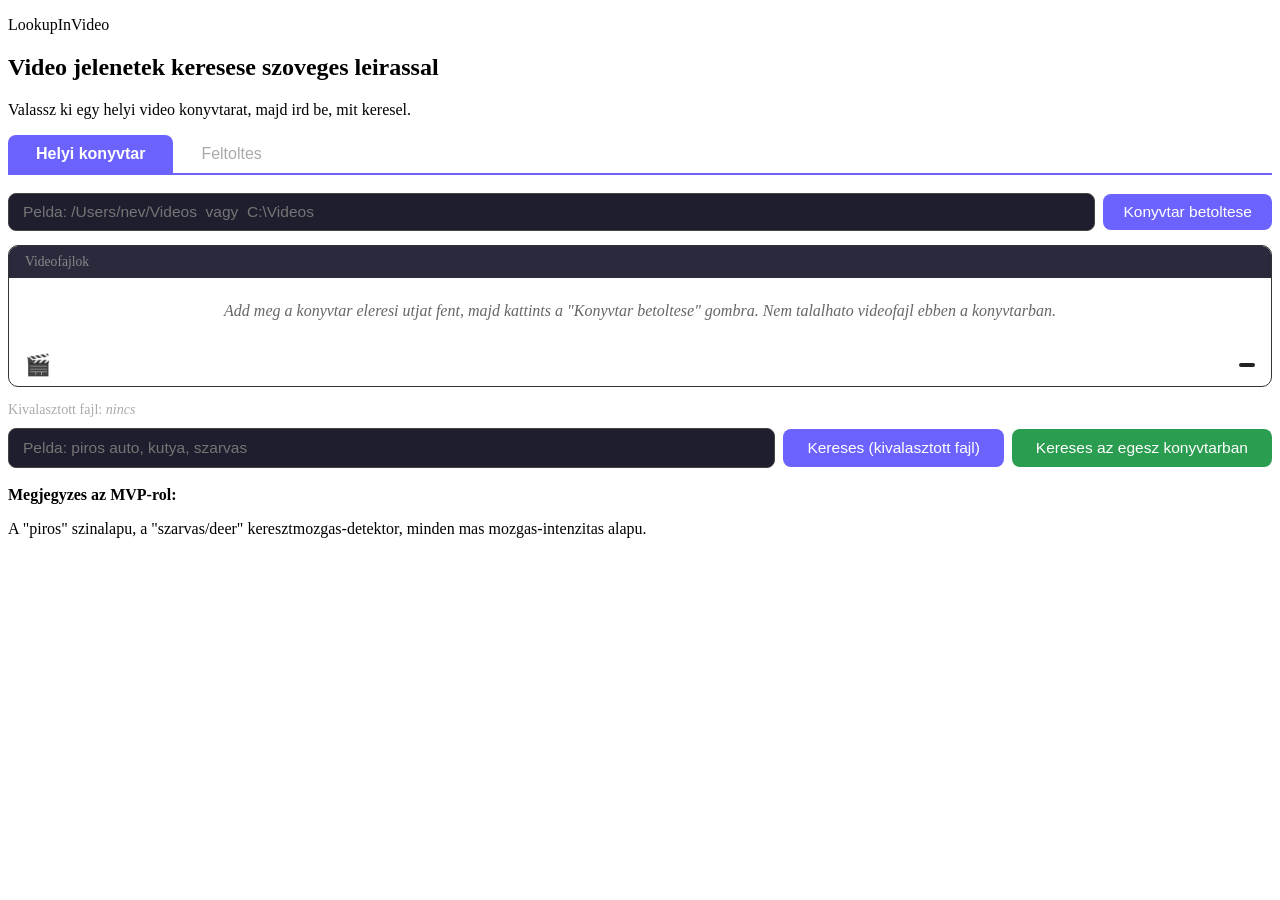
<file: src/main/resources/templates/index.html>
<!DOCTYPE html>
<html lang="hu" xmlns:th="http://www.thymeleaf.org">
<head>
    <meta charset="UTF-8">
    <meta name="viewport" content="width=device-width, initial-scale=1.0">
    <title>LookupInVideo | Jelenetkereses</title>
    <link rel="stylesheet" th:href="@{/css/app.css}">
    <style>
        .tab-bar { display: flex; gap: 0; margin-bottom: 0; border-bottom: 2px solid var(--accent, #6c63ff); }
        .tab-btn { padding: 10px 28px; background: none; border: none; cursor: pointer; font-size: 1rem;
                   color: #aaa; border-radius: 8px 8px 0 0; transition: background 0.2s, color 0.2s; }
        .tab-btn.active { background: var(--accent, #6c63ff); color: #fff; font-weight: 600; }
        .tab-panel { display: none; }
        .tab-panel.active { display: block; }

        .dir-bar { display: flex; gap: 8px; align-items: center; margin-bottom: 14px; }
        .dir-bar input { flex: 1; padding: 9px 14px; border-radius: 8px; border: 1px solid #444;
                         background: #1e1e2e; color: #fff; font-size: 0.97rem; }
        .dir-bar button { padding: 9px 20px; border-radius: 8px; background: var(--accent, #6c63ff);
                          color: #fff; border: none; cursor: pointer; font-size: 0.97rem; white-space: nowrap; }

        .file-explorer { border: 1px solid #333; border-radius: 10px; overflow: hidden; margin-bottom: 14px; }
        .file-explorer-header { background: #2a2a3d; padding: 8px 16px; font-size: 0.85rem; color: #888;
                                 display: flex; gap: 12px; }
        .file-item { display: flex; align-items: center; gap: 12px; padding: 9px 16px; cursor: pointer;
                     border-bottom: 1px solid #2a2a3a; transition: background 0.15s; }
        .file-item:last-child { border-bottom: none; }
        .file-item:hover { background: #2a2a45; }
        .file-item.selected { background: #3a3060; border-left: 3px solid var(--accent, #6c63ff); }
        .file-icon { font-size: 1.3rem; }
        .file-name { flex: 1; font-size: 0.96rem; }
        .file-ext { font-size: 0.8rem; color: #888; background: #222; padding: 2px 8px; border-radius: 4px; }
        .no-files { padding: 24px; text-align: center; color: #666; font-style: italic; }

        .search-row { display: flex; gap: 8px; align-items: center; margin-top: 10px; }
        .search-row input { flex: 1; padding: 10px 14px; border-radius: 8px; border: 1px solid #444;
                            background: #1e1e2e; color: #fff; font-size: 0.97rem; }
        .search-row button { padding: 10px 24px; border-radius: 8px; background: var(--accent, #6c63ff);
                             color: #fff; border: none; cursor: pointer; font-size: 0.97rem; white-space: nowrap; }
        .search-row .btn-all { background: #2a9d50; }
        .search-row .btn-all:hover { background: #22883f; }
        .selected-label { font-size: 0.88rem; color: #aaa; margin-bottom: 4px; min-height: 1.2em; }

        /* Progress overlay */
          #progressOverlay { position: fixed; inset: 0; background: rgba(0,0,0,0.80);
                       z-index: 1000; align-items: flex-start; justify-content: center;
                       overflow-y: auto; padding: 24px 12px; }
        .prog-card { background: #1a1a2e; border: 1px solid #444; border-radius: 16px;
                   padding: 36px 40px; min-width: 440px; max-width: 92vw; text-align: center;
                   max-height: calc(100vh - 48px); overflow-y: auto; }
        .prog-card h2 { color: #fff; margin: 0 0 8px; }
        .prog-status { color: #aaa; font-size: 0.9rem; margin-bottom: 20px;
                       white-space: nowrap; overflow: hidden; text-overflow: ellipsis; }
        .prog-label { color: #ccc; font-size: 0.82rem; text-align: left; margin-bottom: 4px; }
        .prog-bar-wrap { background: #2a2a3d; border-radius: 8px; overflow: hidden; margin-bottom: 14px; }
        .prog-bar-inner { height: 10px; background: #6c63ff; width: 0%; transition: width 0.3s; }
        .prog-bar-inner.green { background: #44c868; height: 22px; }
        .prog-pct-row { position: relative; margin-bottom: 6px; }
        .prog-pct-row .prog-bar-inner { height: 22px; }
        .prog-pct-label { position: absolute; inset: 0; display: flex; align-items: center;
                          justify-content: center; font-size: 0.85rem; font-weight: 700; color: #fff; }
        /* Per-file bars */
        .prog-file-row { margin-bottom: 10px; text-align: left; }
        .prog-file-name { font-size: 0.78rem; color: #aaa; white-space: nowrap; overflow: hidden;
                          text-overflow: ellipsis; max-width: 100%; display: block; margin-bottom: 3px; }
        .prog-file-bar-wrap { background: #2a2a3d; border-radius: 6px; overflow: hidden;
                              position: relative; height: 10px; }
        .prog-file-bar-inner { height: 10px; background: #6c63ff; width: 0%; transition: width 0.3s; }
        .prog-file-pct { position: absolute; right: 5px; top: 50%; transform: translateY(-50%);
                         font-size: 0.7rem; color: #fff; font-weight: 600; line-height: 1; }
        .prog-file-count { color: #888; font-size: 0.85rem; margin-bottom: 24px; }
        .prog-cancel { padding: 8px 24px; border-radius: 8px; background: #333;
                       color: #aaa; border: 1px solid #555; cursor: pointer; font-size: 0.9rem; }
        .prog-timer { color: #8888bb; font-size: 0.83rem; margin: -10px 0 16px; letter-spacing: 0.02em; }
    </style>
</head>
<body>
<div class="bg-orb bg-orb-left"></div>
<div class="bg-orb bg-orb-right"></div>

<main class="container">
    <section class="hero">
        <p class="kicker">LookupInVideo</p>
        <h1>Video jelenetek keresese szoveges leirassal</h1>
        <p class="lead">
            Valassz ki egy helyi video konyvtarat, majd ird be, mit keresel.
        </p>
    </section>

    <section class="panel">
        <p class="error" th:if="${error}" th:text="${error}"></p>

        <!-- Fül-választó -->
        <div class="tab-bar">
            <button class="tab-btn" id="tab-local-btn" onclick="switchTab('local')">Helyi konyvtar</button>
            <button class="tab-btn" id="tab-upload-btn" onclick="switchTab('upload')">Feltoltes</button>
        </div>

        <!-- === HELYI KÖNYVTÁR TAB === -->
        <div class="tab-panel" id="tab-local">
            <!-- Könyvtár megadása -->
            <form method="get" action="/browse" id="browse-form" style="margin-top:18px;">
                <div class="dir-bar">
                    <input type="text" name="dir" id="dirInput"
                           th:value="${videoDir}"
                           placeholder="Pelda: /Users/nev/Videos  vagy  C:\Videos">
                    <input type="hidden" name="query" th:value="${query}">
                    <button type="submit">Konyvtar betoltese</button>
                </div>
            </form>

            <!-- File Explorer lista -->
            <div class="file-explorer">
                <div class="file-explorer-header">
                    <span>Videofajlok</span>
                    <span th:if="${videoFiles != null and !videoFiles.isEmpty()}"
                          th:text="'(' + ${videoFiles.size()} + ' db)'"></span>
                </div>
                <div th:if="${videoFiles == null or videoFiles.isEmpty()}" class="no-files">
                    <span th:if="${videoDir == null or videoDir.isBlank()}">Add meg a konyvtar eleresi utjat fent, majd kattints a "Konyvtar betoltese" gombra.</span>
                    <span th:if="${videoDir != null and !videoDir.isBlank()}">Nem talalhato videofajl ebben a konyvtarban.</span>
                </div>
                <div th:each="f, fStat : ${videoFiles}"
                     class="file-item"
                     th:id="'file-' + ${fStat.index}"
                     th:data-index="${fStat.index}"
                     th:data-filename="${f}"
                     onclick="selectFile(this)">
                    <span class="file-icon">🎬</span>
                    <span class="file-name" th:text="${f}"></span>
                    <span class="file-ext"></span>
                </div>
            </div>

            <!-- Keresés helyi fájlból -->
            <form method="post" action="/search-local" id="local-search-form">
                <input type="hidden" name="videoDir" th:value="${videoDir}" id="localVideoDir">
                <input type="hidden" name="videoFile" id="localVideoFile" value="">
                <p class="selected-label" id="selectedLabel">Kivalasztott fajl: <em>nincs</em></p>
                <div class="search-row">
                    <input type="text" name="query" id="localQuery"
                           th:value="${query}"
                           placeholder="Pelda: piros auto, kutya, szarvas">
                    <button type="button" onclick="searchSingle()">Kereses (kivalasztott fajl)</button>
                    <button type="button" class="btn-all" onclick="searchDir()">Kereses az egesz konyvtarban</button>
                </div>
            </form>
        </div>

        <!-- === FELTÖLTÉS TAB === -->
        <div class="tab-panel" id="tab-upload">
            <form th:action="@{/search}" method="post" enctype="multipart/form-data"
                  id="upload-form" class="search-form" style="margin-top:18px;">
                <label class="field">
                    <span>Video fajl feltoltese</span>
                    <input type="file" name="video" accept="video/*" required>
                </label>
                <label class="field">
                    <span>Kereses</span>
                    <input type="text" name="query"
                           placeholder="Pelda: piros auto, kutya, szarvas"
                           th:value="${query}" required>
                </label>
                <button type="submit" class="cta">Kereses inditasa</button>
            </form>
        </div>

        <div class="hint-box" style="margin-top:18px;">
            <strong>Megjegyzes az MVP-rol:</strong>
            <p>A "piros" szinalapu, a "szarvas/deer" keresztmozgas-detektor, minden mas mozgas-intenzitas alapu.</p>
        </div>
    </section>
</main>

<!-- Progress overlay -->
<div id="progressOverlay" style="display:none;">
    <div class="prog-card">
        <h2>Kereses folyamatban...</h2>
        <p class="prog-status" id="progStatus">Elokeszites...</p>

        <div id="progFileBars"><!-- per-file progress bars --></div>

        <p class="prog-label">Osszes haladas:</p>
        <div class="prog-bar-wrap prog-pct-row">
            <div class="prog-bar-inner green" id="progOverallBar"></div>
            <span class="prog-pct-label" id="progPct">0%</span>
        </div>
        <p class="prog-file-count" id="progFileCount"></p>
        <p class="prog-timer" id="progTimer"></p>
        <p id="progMatchCount" style="color:#44c868; font-size:0.9rem; margin-bottom:20px; display:none;"></p>

        <button class="prog-cancel" onclick="cancelSearch()">Megszakitas</button>
    </div>
</div>

<script>
    // Aktív fájl
    let selectedFile = '';

    function switchTab(tab) {
        document.getElementById('tab-local').classList.toggle('active', tab === 'local');
        document.getElementById('tab-upload').classList.toggle('active', tab === 'upload');
        document.getElementById('tab-local-btn').classList.toggle('active', tab === 'local');
        document.getElementById('tab-upload-btn').classList.toggle('active', tab === 'upload');
    }

    function selectFile(el) {
        document.querySelectorAll('.file-item').forEach(e => e.classList.remove('selected'));
        el.classList.add('selected');

        selectedFile = el.dataset.filename;
        document.getElementById('localVideoFile').value = selectedFile;
        document.getElementById('selectedLabel').innerHTML =
            'Kivalasztott fajl: <strong>' + selectedFile + '</strong>';

        // kiterjesztes badge
        const extEl = el.querySelector('.file-ext');
        if (extEl) {
            const parts = selectedFile.split('.');
            extEl.textContent = parts.length > 1 ? parts[parts.length - 1].toUpperCase() : '';
        }
    }

    function validateLocal() {
        if (!selectedFile) {
            alert('Kerjuk, kattints egy videofajlra a listabol!');
            return false;
        }
        const q = document.getElementById('localQuery').value.trim();
        if (!q) {
            alert('Adj meg egy szoveges keresest!');
            return false;
        }
        return true;
    }

    // Oldalbetöltéskor: ha van videolista, helyi tab aktív, egyébként helyi tab aktív alapból
    window.addEventListener('DOMContentLoaded', function () {
        switchTab('local');
        // kiterjesztes badge feltoltese minden sorhoz
        document.querySelectorAll('.file-item').forEach(function(el) {
            const name = el.dataset.filename || '';
            const extEl = el.querySelector('.file-ext');
            if (extEl && name.includes('.')) {
                const parts = name.split('.');
                extEl.textContent = parts[parts.length - 1].toUpperCase();
            }
        });

        // Feltoltes form: async progress
        const uploadForm = document.getElementById('upload-form');
        if (uploadForm) {
            uploadForm.addEventListener('submit', function(e) {
                e.preventDefault();
                const fileInput = this.querySelector('[name="video"]');
                const queryInput = this.querySelector('[name="query"]');
                if (!fileInput || !fileInput.files[0]) { alert('Tolts fel egy videot!'); return; }
                if (!queryInput || !queryInput.value.trim()) { alert('Adj meg egy keresesi szoveget!'); return; }
                showOverlay();
                const fd = new FormData();
                fd.append('video', fileInput.files[0]);
                fd.append('query', queryInput.value.trim());
                fetch('/search-async', { method: 'POST', body: fd })
                .then(r => r.json())
                .then(data => {
                    if (data.error) { hideOverlay(); alert('Hiba: ' + data.error); return; }
                    _resultUrl = '/result-single/' + data.jobId;
                    _pollActive = true;
                    pollProgress(data.jobId);
                })
                .catch(err => { hideOverlay(); alert('Halozati hiba: ' + err.message); });
            });
        }
    });

    // -----------------------------------------------------------------------
    // Könyvtár-szintű keresés + progress
    // -----------------------------------------------------------------------
    let _pollActive = false;
    let _resultUrl  = '';
    let _pollFailures = 0;
    const MAX_POLL_FAILURES = 6;
    let _searchStartTime = 0;

    function searchSingle() {
        if (!selectedFile) { alert('Kerjuk, kattints egy videofajlra a listabol!'); return; }
        const q = document.getElementById('localQuery').value.trim();
        if (!q) { alert('Adj meg egy szoveges keresest!'); return; }
        const dir = document.getElementById('dirInput').value.trim();
        showOverlay();
        fetch('/search-local-async', {
            method: 'POST',
            headers: { 'Content-Type': 'application/x-www-form-urlencoded' },
            body: new URLSearchParams({ videoDir: dir, videoFile: selectedFile, query: q })
        })
        .then(r => r.json())
        .then(data => {
            if (data.error) { hideOverlay(); alert('Hiba: ' + data.error); return; }
            _resultUrl = '/result-single/' + data.jobId;
            _pollActive = true;
            _pollFailures = 0;
            pollProgress(data.jobId);
        })
        .catch(err => { hideOverlay(); alert('Halozati hiba: ' + err.message); });
    }
    function searchDir() {
        const dir = document.getElementById('dirInput').value.trim();
        const q   = document.getElementById('localQuery').value.trim();
        if (!dir) { alert('Add meg a konyvtar eleresi utjat!'); return; }
        if (!q)   { alert('Adj meg egy keresesi szoveget!'); return; }

        showOverlay();

        fetch('/search-dir', {
            method: 'POST',
            headers: { 'Content-Type': 'application/x-www-form-urlencoded' },
            body: new URLSearchParams({ videoDir: dir, query: q })
        })
        .then(r => r.json())
        .then(data => {
            if (data.error) {
                hideOverlay();
                alert('Hiba: ' + data.error);
                return;
            }
            _resultUrl = '/results/' + data.jobId;
            _pollActive = true;
            _pollFailures = 0;
            pollProgress(data.jobId);
        })
        .catch(err => {
            hideOverlay();
            alert('Halozati hiba: ' + err.message);
        });
    }

    function pollProgress(jobId) {
        if (!_pollActive) return;
        fetch('/progress/' + jobId)
        .then(r => {
            if (r.status === 404) {
                throw new Error('JOB_NOT_FOUND');
            }
            if (!r.ok) {
                throw new Error('HTTP_' + r.status);
            }
            return r.json();
        })
        .then(p => {
            _pollFailures = 0;
            updateOverlay(p);
            if (p.status === 'DONE') {
                _pollActive = false;
                window.location.href = _resultUrl;
            } else if (p.status === 'ERROR') {
                _pollActive = false;
                hideOverlay();
                alert('Hiba a feldolgozas soran: ' + (p.error || 'ismeretlen hiba'));
            } else {
                setTimeout(() => pollProgress(jobId), 400);
            }
        })
        .catch((err) => {
            _pollFailures += 1;
            const isNotFound = err && typeof err.message === 'string' && err.message.includes('JOB_NOT_FOUND');
            if (isNotFound || _pollFailures >= MAX_POLL_FAILURES) {
                _pollActive = false;
                hideOverlay();
                alert('A feldolgozas allapota elveszett vagy a szerver leallt. Indits uj keresest.');
                return;
            }
            if (_pollActive) setTimeout(() => pollProgress(jobId), 1000);
        });
    }

    function updateOverlay(p) {
        document.getElementById('progStatus').textContent = p.statusText || '';

        // Per-file progress bars
        const container = document.getElementById('progFileBars');
        const fp = p.fileProgress || {};
        const entries = Object.entries(fp);
        if (entries.length > 0) {
            let html = '<p class="prog-label">Aktivan feldolgozas alatt (' + entries.length + ' fajl):</p>';
            entries.forEach(function([name, pct]) {
                html += '<div class="prog-file-row">' +
                    '<span class="prog-file-name">' + name + '</span>' +
                    '<div class="prog-file-bar-wrap">' +
                    '<div class="prog-file-bar-inner" style="width:' + pct + '%"></div>' +
                    (pct > 5 ? '<span class="prog-file-pct">' + pct + '%</span>' : '') +
                    '</div></div>';
            });
            container.innerHTML = html;
        } else if (!p.parallelMode) {
            const pct = p.framePercent || 0;
            container.innerHTML = '<p class="prog-label">Aktualis fajl:</p>' +
                '<div class="prog-bar-wrap"><div class="prog-bar-inner" style="width:' + pct + '%"></div></div>';
        } else {
            container.innerHTML = '';
        }

        // Osszes haladas
        document.getElementById('progOverallBar').style.width = (p.percent || 0) + '%';
        document.getElementById('progPct').textContent        = (p.percent || 0) + '%';
        if (p.total > 0) {
            const label = p.parallelMode
                ? p.processed + ' / ' + p.total + ' fajl kesz  |  ' + p.threadCount + ' szal'
                : p.processed + ' / ' + p.total + ' fajl feldolgozva';
            document.getElementById('progFileCount').textContent = label;
        }
        const matchEl = document.getElementById('progMatchCount');
        if (p.matchesFound > 0) {
            matchEl.style.display = 'block';
            matchEl.textContent = '\u2713 ' + p.matchesFound + ' talalat eddig';
        } else {
            matchEl.style.display = 'none';
        }

        // Elapsed + ETA
        const timerEl = document.getElementById('progTimer');
        if (timerEl && _searchStartTime > 0) {
            const elapsedSec = Math.round((Date.now() - _searchStartTime) / 1000);
            const pct = p.percent || 0;
            function fmtTime(s) {
                const m = Math.floor(s / 60), sec = s % 60;
                return m + ':' + (sec < 10 ? '0' : '') + sec;
            }
            let timerText = 'Eltelt: ' + fmtTime(elapsedSec);
            if (pct >= 2 && elapsedSec > 3) {
                const etaSec = Math.round(elapsedSec * (100 - pct) / pct);
                timerText += '  \u2022  Becslés: még ~' + fmtTime(etaSec);
            }
            timerEl.textContent = timerText;
        }
    }

    function showOverlay() {
        _searchStartTime = Date.now();
        document.getElementById('progressOverlay').style.display = 'flex';
    }

    function hideOverlay() {
        document.getElementById('progressOverlay').style.display = 'none';
    }

    function cancelSearch() {
        _pollActive = false;
        _pollFailures = 0;
        hideOverlay();
    }
</script>
</body>
</html>
</file>
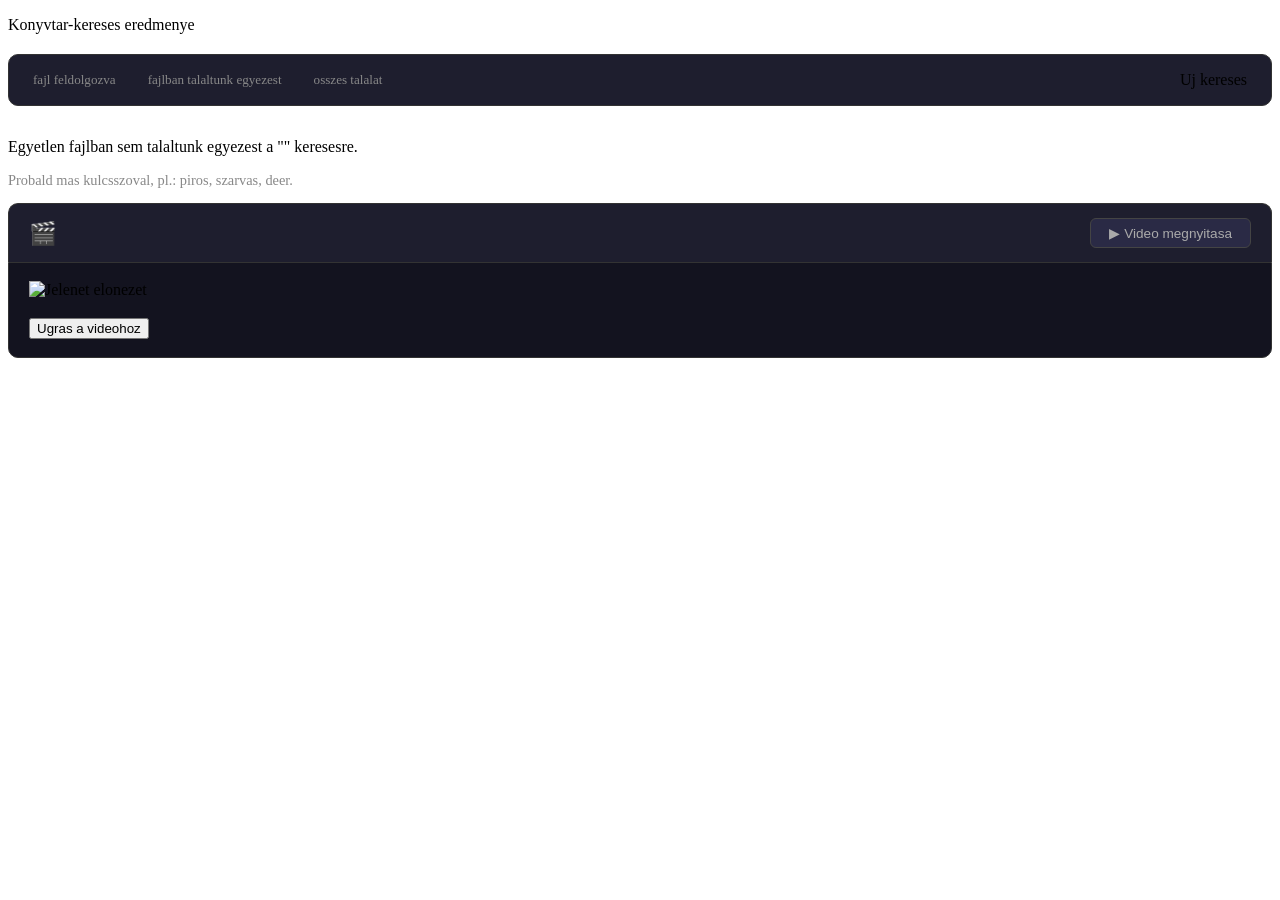
<file: src/main/resources/templates/results-dir.html>
<!DOCTYPE html>
<html lang="hu" xmlns:th="http://www.thymeleaf.org">
<head>
    <meta charset="UTF-8">
    <meta name="viewport" content="width=device-width, initial-scale=1.0">
    <title>LookupInVideo | Konyvtar talalatok</title>
    <link rel="stylesheet" th:href="@{/css/app.css}">
    <style>
        .file-section { margin-bottom: 40px; }
        .file-header { display: flex; align-items: center; gap: 14px; padding: 14px 20px;
                       background: #1e1e2e; border-radius: 10px 10px 0 0;
                       border: 1px solid #333; border-bottom: none; }
        .file-header h2 { margin: 0; font-size: 1.05rem; color: #e0e0ff; flex: 1; }
        .file-meta { font-size: 0.85rem; color: #888; }
        .file-body { border: 1px solid #333; border-radius: 0 0 10px 10px;
                     padding: 18px 20px; background: #13131f; }
        .video-toggle { padding: 6px 18px; background: #2a2a45; color: #aaa;
                        border: 1px solid #444; border-radius: 6px; cursor: pointer;
                        font-size: 0.85rem; transition: background 0.2s; }
        .video-toggle:hover { background: #3a3060; color: #fff; }
        .flip-btn { padding: 6px 14px; background: #2a2a45; color: #aaa;
                    border: 1px solid #444; border-radius: 6px; cursor: pointer;
                    font-size: 0.85rem; transition: background 0.2s; display: none; }
        .flip-btn:hover { background: #3a3060; color: #fff; }
        .flip-btn.active { background: #5a3060; color: #ffb3ff; border-color: #aa66cc; }
        .inline-player { width: 100%; max-height: 340px; border-radius: 8px;
                         display: none; margin-bottom: 16px;
                         transition: transform 0.3s; }
        .inline-player.flipped { transform: rotate(180deg); }
        .no-match-note { color: #666; font-style: italic; font-size: 0.9rem; }
        .summary-bar { background: #1e1e2e; border: 1px solid #333; border-radius: 10px;
                       padding: 16px 24px; margin-bottom: 32px;
                       display: flex; gap: 32px; flex-wrap: wrap; align-items: center; }
        .summary-bar .stat { text-align: center; }
        .summary-bar .stat-num { font-size: 1.8rem; font-weight: 700; color: #6c63ff; }
        .summary-bar .stat-label { font-size: 0.82rem; color: #888; }
    </style>
</head>
<body>
<div class="bg-orb bg-orb-left"></div>
<div class="bg-orb bg-orb-right"></div>

<main class="container">
    <section class="hero compact">
        <p class="kicker">Konyvtar-kereses eredmenye</p>
        <h1 th:text="'Kereses: ' + ${query}"></h1>
    </section>

    <div class="summary-bar">
        <div class="stat">
            <div class="stat-num" th:text="${totalScanned}"></div>
            <div class="stat-label">fajl feldolgozva</div>
        </div>
        <div class="stat">
            <div class="stat-num" th:text="${#lists.size(outcomes)}"></div>
            <div class="stat-label">fajlban talaltunk egyezest</div>
        </div>
        <div class="stat">
            <div class="stat-num"
                 th:text="${totalMatches}"></div>
            <div class="stat-label">osszes talalat</div>
        </div>
        <div style="flex:1; text-align:right;">
            <a class="cta secondary" th:href="@{/}">Uj kereses</a>
        </div>
    </div>

    <!-- Nincs találat -->
    <section class="panel" th:if="${outcomes.isEmpty()}">
        <p>Egyetlen fajlban sem talaltunk egyezest a "<span th:text="${query}"></span>" keresesre.</p>
        <p style="color:#888; font-size:0.9rem;">Probald mas kulcsszoval, pl.: piros, szarvas, deer.</p>
    </section>

    <!-- Fájlonkénti eredmények -->
    <div th:each="outcome : ${outcomes}" class="file-section">
        <div class="file-header">
            <span style="font-size:1.4rem;">🎬</span>
            <h2 th:text="${outcome.fileName}"></h2>
            <span class="file-meta"
                  th:text="${#lists.size(outcome.matches)} + ' talalat | ' + ${outcome.formattedDuration}"></span>
            <button class="video-toggle"
                    th:attr="data-videoid=${outcome.videoId}"
                    onclick="togglePlayer(this)">▶ Video megnyitasa</button>
            <button class="flip-btn"
                    th:attr="data-videoid=${outcome.videoId}"
                    th:id="'flip-' + ${outcome.videoId}"
                    onclick="flipPlayer(this)">&#x21BB; Megforditas</button>
        </div>
        <div class="file-body">
            <video class="inline-player"
                   controls
                   th:id="'player-' + ${outcome.videoId}">
                <source th:src="@{/media/{id}(id=${outcome.videoId})}" type="video/mp4">
            </video>

            <div class="results-grid">
                <article class="result-card" th:each="match : ${outcome.matches}">
                    <img th:if="${match.previewDataUrl != ''}"
                         th:src="${match.previewDataUrl}"
                         alt="Jelenet elonezet">
                    <div class="result-content">
                        <h3 th:text="'Idopont: ' + ${match.formattedTimestamp}"></h3>
                        <p th:text="${match.reason}"></p>
                        <button class="jump"
                                type="button"
                                th:attr="data-seconds=${match.timestampSeconds},data-videoid=${outcome.videoId}"
                                onclick="seekTo(this)">Ugras a videohoz</button>
                    </div>
                </article>
            </div>
        </div>
    </div>
</main>

<script>
    function togglePlayer(btn) {
        const videoId = btn.getAttribute('data-videoid');
        const player = document.getElementById('player-' + videoId);
        const flipBtn = document.getElementById('flip-' + videoId);
        if (!player) return;
        const visible = player.style.display === 'block';
        player.style.display = visible ? 'none' : 'block';
        btn.textContent = visible ? '▶ Video megnyitasa' : '✕ Video bezarasa';
        if (flipBtn) flipBtn.style.display = visible ? 'none' : 'inline-block';
    }

    function flipPlayer(btn) {
        const videoId = btn.getAttribute('data-videoid');
        const player = document.getElementById('player-' + videoId);
        if (!player) return;
        const flipped = player.classList.toggle('flipped');
        btn.classList.toggle('active', flipped);
        btn.textContent = flipped ? '\u21BB Talpra allitva' : '\u21BB Megforditas';
    }

    function seekTo(btn) {
        const videoId = btn.getAttribute('data-videoid');
        const seconds = Number(btn.getAttribute('data-seconds'));
        const player = document.getElementById('player-' + videoId);
        if (!player) return;

        player.style.display = 'block';
        const toggleBtn = player.closest('.file-body').previousElementSibling
                            .querySelector('.video-toggle');
        if (toggleBtn) toggleBtn.textContent = '✕ Video bezarasa';

        if (!Number.isNaN(seconds)) {
            player.currentTime = seconds;
            player.play();
            player.scrollIntoView({ behavior: 'smooth', block: 'center' });
        }
        const flipBtn = player.closest('.file-body').previousElementSibling
                            .querySelector('.flip-btn');
        if (flipBtn) flipBtn.style.display = 'inline-block';
    }
</script>
</body>
</html>
</file>
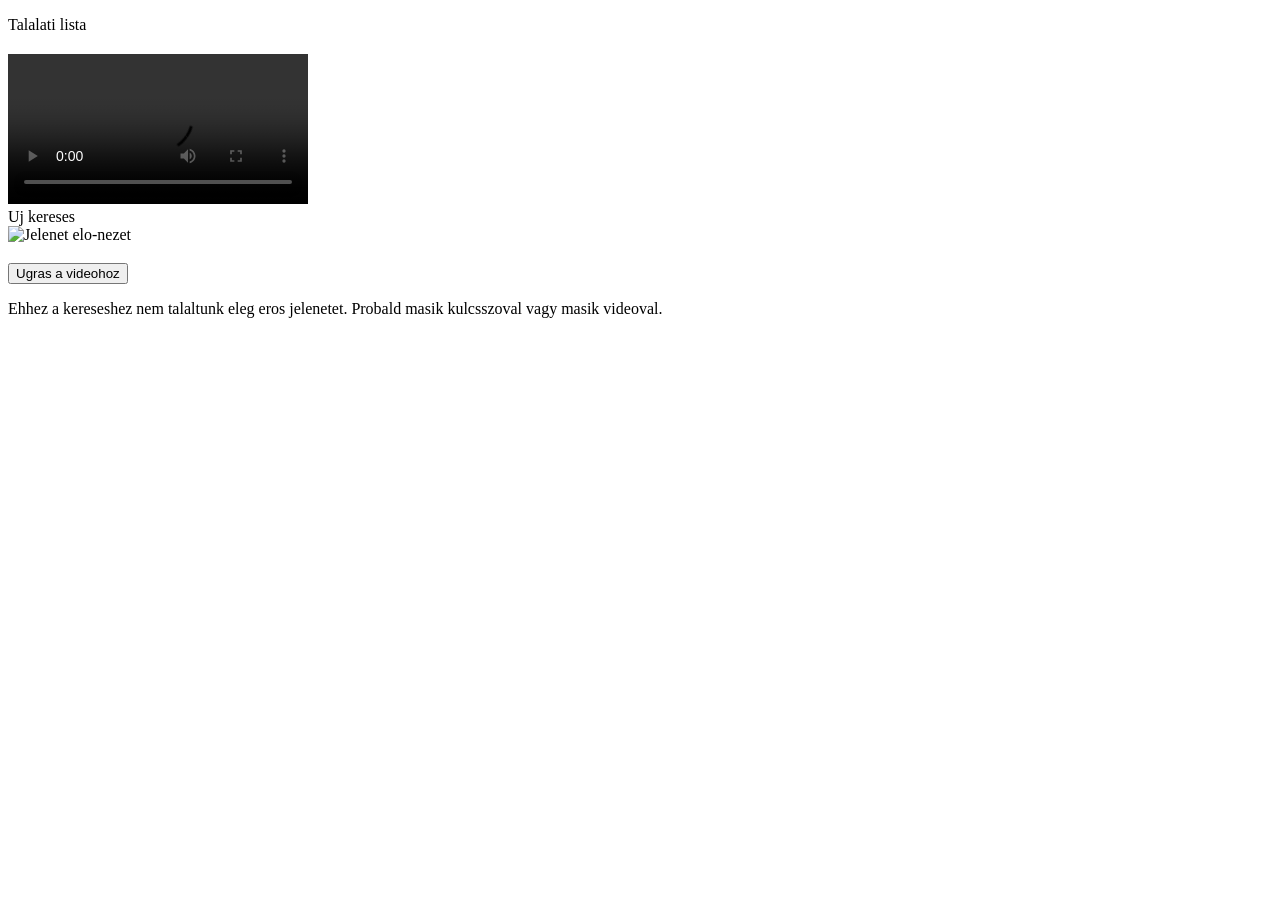
<file: src/main/resources/templates/results.html>
<!DOCTYPE html>
<html lang="hu" xmlns:th="http://www.thymeleaf.org">
<head>
    <meta charset="UTF-8">
    <meta name="viewport" content="width=device-width, initial-scale=1.0">
    <title>LookupInVideo | Talalatok</title>
    <link rel="stylesheet" th:href="@{/css/app.css}">
</head>
<body>
<div class="bg-orb bg-orb-left"></div>
<div class="bg-orb bg-orb-right"></div>

<main class="container">
    <section class="hero compact">
        <p class="kicker">Talalati lista</p>
        <h1 th:text="'Kereses: ' + ${outcome.query}"></h1>
        <p class="lead" th:text="${outcome.mode}"></p>
        <p class="meta" th:text="'Video hossza: ' + ${outcome.formattedDuration} + ' | Talalatok: ' + ${#lists.size(outcome.matches)}"></p>
        <p class="note" th:text="${outcome.note}"></p>
    </section>

    <section class="panel">
        <video id="videoPlayer" controls class="video-player">
            <source th:src="@{/media/{id}(id=${outcome.videoId})}" type="video/mp4">
            A bongeszod nem tamogatja a video lejatszast.
        </video>

        <div class="actions">
            <a class="cta secondary" th:href="@{/}">Uj kereses</a>
        </div>
    </section>

    <section class="results-grid" th:if="${!#lists.isEmpty(outcome.matches)}">
        <article class="result-card" th:each="match : ${outcome.matches}">
            <img th:if="${match.previewDataUrl != ''}" th:src="${match.previewDataUrl}" alt="Jelenet elo-nezet">
            <div class="result-content">
                <h3 th:text="'Idopont: ' + ${match.formattedTimestamp}"></h3>
                <p th:text="${match.reason}"></p>
                <button class="jump"
                        type="button"
                        th:attr="data-seconds=${match.timestampSeconds}"
                        onclick="seekTo(this)">Ugras a videohoz</button>
            </div>
        </article>
    </section>

    <section class="panel" th:if="${#lists.isEmpty(outcome.matches)}">
        <p>Ehhez a kereseshez nem talaltunk eleg eros jelenetet. Probald masik kulcsszoval vagy masik videoval.</p>
    </section>
</main>

<script>
    function seekTo(button) {
        const video = document.getElementById('videoPlayer');
        const seconds = Number(button.getAttribute('data-seconds'));
        if (!Number.isNaN(seconds)) {
            video.currentTime = seconds;
            video.play();
            video.scrollIntoView({behavior: 'smooth', block: 'center'});
        }
    }
</script>
</body>
</html>
</file>
